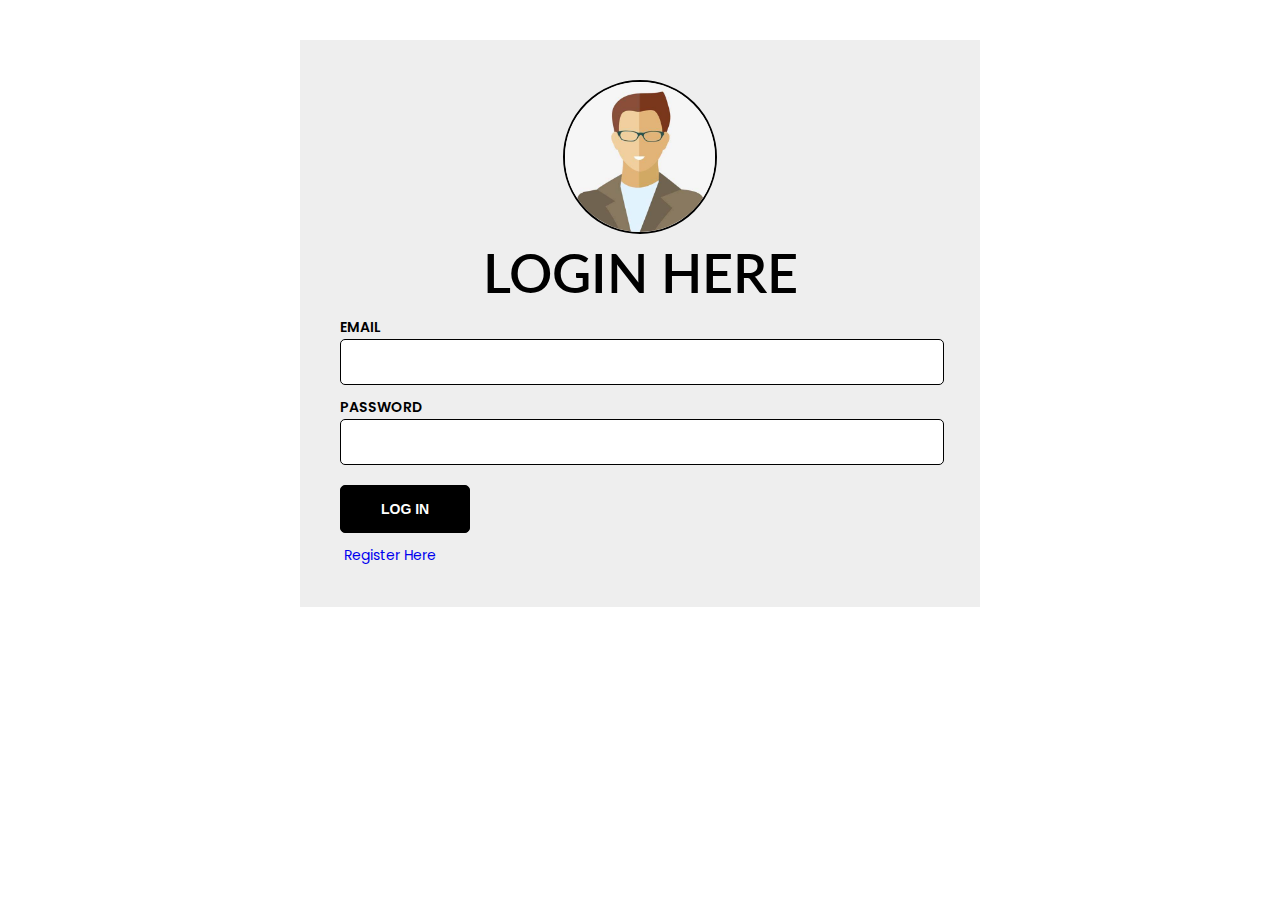
<file: index.html>
<!DOCTYPE html>
<html lang="en">
<head>
    <meta charset="UTF-8">
    <meta http-equiv="X-UA-Compatible" content="IE=edge">
    <meta name="viewport" content="width=device-width, initial-scale=1.0">
    <title>Login Form</title>
    <!-- style.css linking here -->
    <link rel="stylesheet" href="css/style.css">

    <link href="https://fonts.googleapis.com/css2?family=Lato:wght@100;300;400;700;900&family=Poppins:wght@100;200;400;500;600;700;800;900&display=swap" rel="stylesheet">


</head>
<body>
<div class="login-box">
    <form action="" class="login-form">
        <div class="avater">
            <img src="images/avater.png" alt="">
            <h1>Login Here</h1>
        </div>
        <div class="form-group">
        <label for="">Email</label>
        <input type="email" class="form-control">
    </div>
        <div class="form-group">
            <label for="">Password</label>
            <input type="password" class="form-control">
    </div>
        <div class="form-group">
        <input type="submit" value="log in" class="btn-primary">
    </div>
       
    </form>

    <a href="register.html">&nbsp;Register Here</a>
</div>

</body>
</html>
</file>
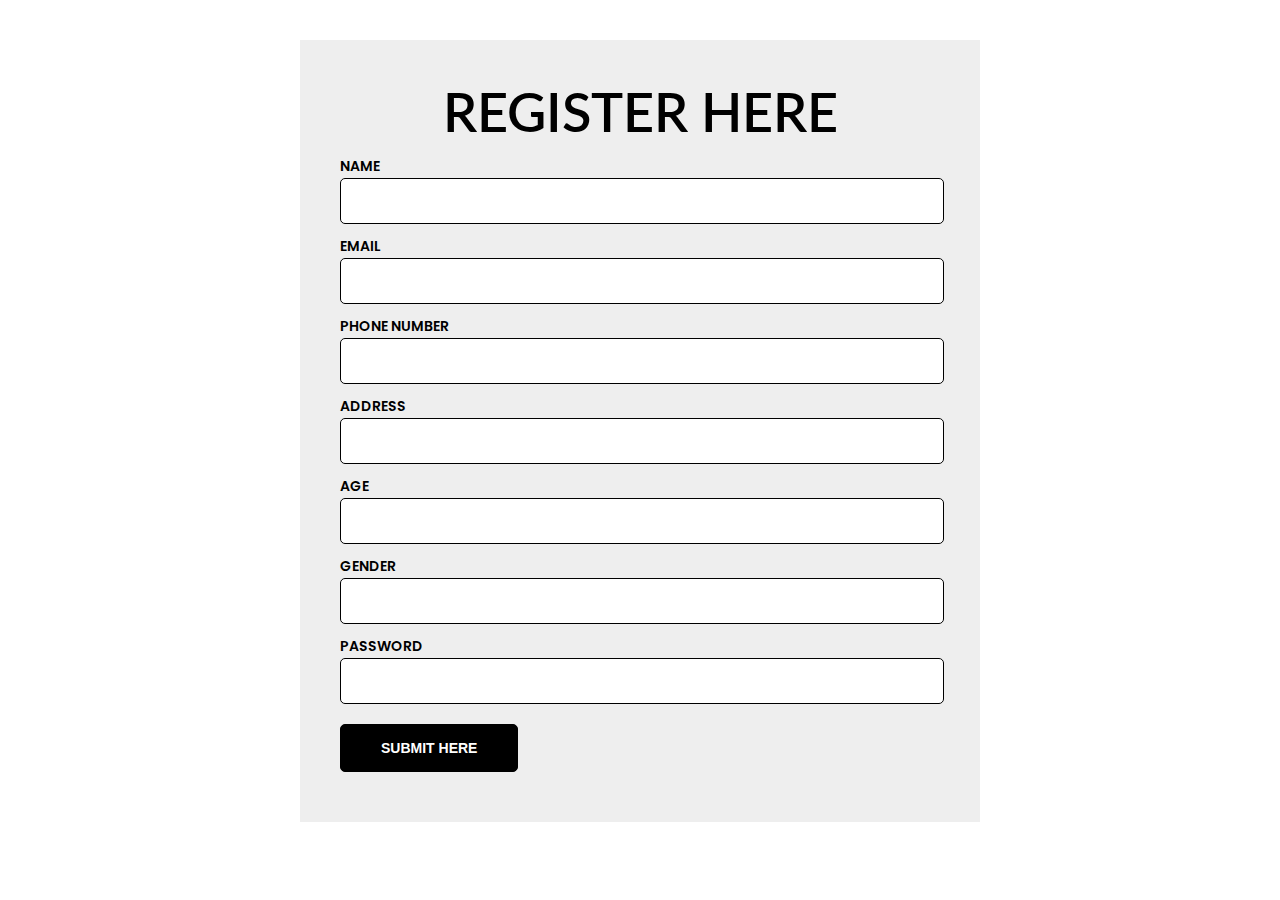
<file: register.html>
<!DOCTYPE html>
<html lang="en">
<head>
    <meta charset="UTF-8">
    <meta http-equiv="X-UA-Compatible" content="IE=edge">
    <meta name="viewport" content="width=device-width, initial-scale=1.0">
    <title>Login Form</title>
    <!-- style.css linking here -->
    <link rel="stylesheet" href="css/style.css">

    <link href="https://fonts.googleapis.com/css2?family=Lato:wght@100;300;400;700;900&family=Poppins:wght@100;200;400;500;600;700;800;900&display=swap" rel="stylesheet">


</head>
<body>
<div class="login-box">
    <form action="" class="login-form">
        <div class="avater">
        
            <h1>Register Here</h1>
        </div>

        <div class="form-group">
            <label for="">Name</label>
            <input type="text" class="form-control">
        </div>

        <div class="form-group">
        <label for="">Email</label>
        <input type="email" class="form-control">
    </div>

    <div class="form-group">
        <label for="">phone number</label>
        <input type="text" class="form-control">
    </div>

    <div class="form-group">
        <label for="">address</label>
        <input type="text" class="form-control">
    </div>

    <div class="form-group">
        <label for="">age</label>
        <input type="number" class="form-control">
    </div>

    <div class="form-group">
        <label for="">gender</label>
        <input type="gender" class="form-control">
    </div>

        <div class="form-group">
            <label for="">Password</label>
            <input type="password" class="form-control">
    </div>

        <div class="form-group">
        <input type="submit" value="submit here" class="btn-primary">
    </div>
       
    </form>
</div>

</body>
</html>
</file>
<file: css/style.css>
*{
    padding: 0px;
    margin: 0px;
}
body{
    font-family: 'Poppins', sans-serif; 
    font-size: 14px; 
    line-height: 24px;
}
h1, h2, h3, h4, h5, h6 {
    font-family: 'Lato', sans-serif;
}
a{
    text-decoration: none;
}
img{
    max-width: 100%;
    height: auto;
}
.login-box{
    width: 600px;
    background: #eee;
    margin: 40px auto 0px;
    padding: 40px;
}
.login-form{
    width: 100%;
}
.avater{
    width: 100%;
    text-align: center;
}
.avater img{
    width: 150px;
    height: 150px;
    border-radius: 100%;
    border: 2px solid #000000;
}
.avater h1{
    font-size: 54px;
    line-height: 64px;
    text-transform: uppercase;
    font-weight: 600;
}
.form-group{
    width: 100%;
    margin: 10px 0px;
}
.form-group label{
    display: block;
    font-size: 14px;
    font-weight: 600;
    text-transform: uppercase;
}
.form-group .form-control{
    width: 97%;
    padding: 10px;
    font-size: 14px;
    line-height: 24px;
    color: #000;
    border: 1px solid black;
    border-radius: 5px;
}
.btn-primary{
    padding: 15px 40px;
    margin: 10px 0px 0px;
    font-size: 14px;
    font-weight: 600;
    text-transform: uppercase;
    color: white;
    background: black;
    border: 1px solid black;
    border-radius: 5px;
}
.btn-primary:hover{
    cursor: pointer;
    color: black;
    background: white;
    border: 1px solid black;
}
</file>
